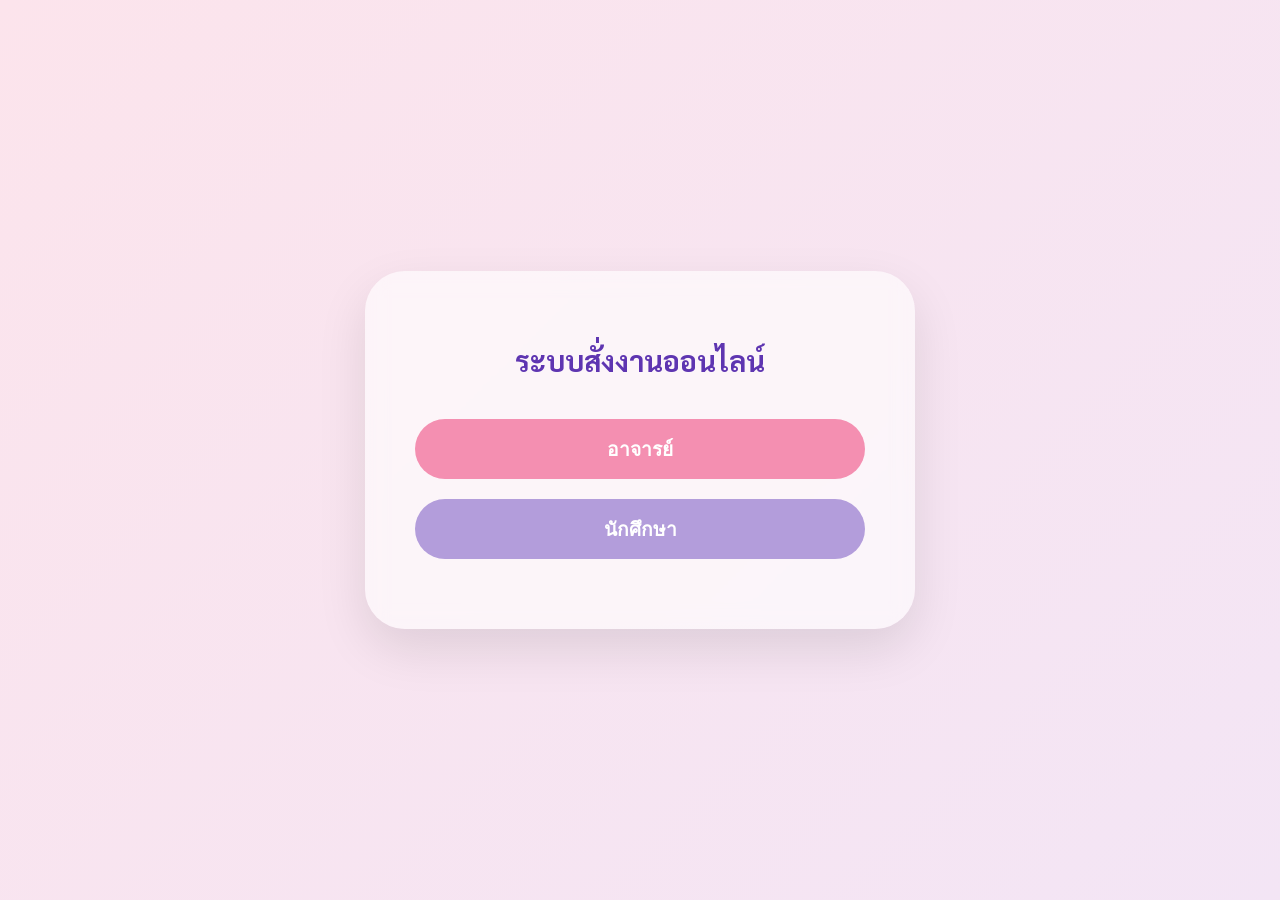
<file: index.html>
<!DOCTYPE html>
<html lang="th">
<head>
    <meta charset="UTF-8">
    <title>เข้าสู่ระบบ - ระบบสั่งงานออนไลน์</title>
    <link href="https://fonts.googleapis.com/css2?family=Sarabun:wght@300;400;700&display=swap" rel="stylesheet">
    <style>
        :root { 
            --main-pink: #f48fb1; 
            --main-purple: #b39ddb;
            --bg-gradient: linear-gradient(135deg, #fce4ec 0%, #f3e5f5 100%); 
        }
        body { 
            font-family: 'Sarabun', sans-serif; 
            background: var(--bg-gradient); 
            min-height: 100vh; margin: 0; display: flex; justify-content: center; align-items: center;
        }
        .login-card { 
            background: rgba(255, 255, 255, 0.6); backdrop-filter: blur(10px);
            border-radius: 40px; padding: 50px; width: 100%; max-width: 450px;
            box-shadow: 0 20px 50px rgba(0,0,0,0.1); text-align: center;
        }
        h1 { color: #5e35b1; margin-bottom: 40px; font-size: 1.8em; }
        .role-btn { 
            width: 100%; padding: 15px; border-radius: 30px; border: none; 
            font-size: 1.2em; font-weight: bold; cursor: pointer; margin-bottom: 20px;
            color: white; transition: 0.3s;
        }
        .btn-teacher { background: var(--main-pink); }
        .btn-student { background: var(--main-purple); }
        .input-group { background: white; border-radius: 15px; padding: 5px 15px; margin-bottom: 15px; }
        .input-group input { border: none; padding: 12px; width: 90%; outline: none; font-family: 'Sarabun'; }
        .btn-submit { background: var(--main-pink); color: white; border: none; padding: 12px 60px; border-radius: 30px; cursor: pointer; font-weight: bold; margin-top: 10px; }
        .btn-back { margin-top: 20px; color: #888; cursor: pointer; font-size: 0.9em; }
    </style>
</head>
<body>

<div class="login-card">
    <div id="roleView">
        <h1>ระบบสั่งงานออนไลน์</h1>
        <button class="role-btn btn-teacher" onclick="showLogin('teacher')">อาจารย์</button>
        <button class="role-btn btn-student" onclick="showLogin('student')">นักศึกษา</button>
    </div>

    <div id="teacherView" style="display: none;">
        <h1>สำหรับอาจารย์</h1>
        <div class="input-group"><input type="text" id="teacherUser" placeholder="ชื่อผู้ใช้"></div>
        <div class="input-group"><input type="password" id="teacherPass" placeholder="รหัสผ่าน"></div>
        <button class="btn-submit" onclick="login('teacher')">เข้าสู่ระบบ</button>
        <div class="btn-back" onclick="showRole()">ย้อนกลับ</div>
    </div>

    <div id="studentView" style="display: none;">
        <h1>สำหรับนักศึกษา</h1>
        <div class="input-group"><input type="text" id="stdID" placeholder="เลขประจำตัวนักศึกษา"></div>
        <div class="input-group"><input type="password" id="stdPass" placeholder="รหัสผ่าน"></div>
        <button class="btn-submit" onclick="login('student')">เข้าสู่ระบบ</button>
        <div class="btn-back" onclick="showRole()">ย้อนกลับ</div>
    </div>
</div>

<script>
    // ⚠️ อย่าลืมเปลี่ยน URL ของคุณที่นี่
    const SCRIPT_URL = "https://script.google.com/macros/s/AKfycbxB6wBp9YqJ_nkwM3ufxLoNPDhiBePu-7I79doawsd48aa_us3AlX0S-P0p_jvdQh0h/exec";

    function showLogin(role) {
        document.getElementById("roleView").style.display = "none";
        document.getElementById(role + "View").style.display = "block";
    }

    function showRole() {
        document.getElementById("roleView").style.display = "block";
        document.getElementById("teacherView").style.display = "none";
        document.getElementById("studentView").style.display = "none";
    }

    async function login(role) {
        let payload = { type: 'login', role: role };
        if(role === 'teacher') {
            payload.username = document.getElementById("teacherUser").value;
            payload.password = document.getElementById("teacherPass").value;
        } else {
            payload.studentID = document.getElementById("stdID").value;
            payload.password = document.getElementById("stdPass").value;
        }

        try {
            const response = await fetch(SCRIPT_URL, { method: 'POST', body: JSON.stringify(payload) });
            const result = await response.json();

            if (result.status === "success") {
                localStorage.setItem("userRole", result.role);
                localStorage.setItem("userName", result.name);
                if(result.role === 'student') {
                    localStorage.setItem("studentID", result.id);
                    localStorage.setItem("myClass", result.classLevel); // เก็บระดับชั้น
                    window.location.href = "detail.html"; 
                } else {
                    window.location.href = "index.html"; 
                }
            } else { alert("ชื่อผู้ใช้หรือรหัสผ่านไม่ถูกต้อง"); }
        } catch (e) { alert("การเชื่อมต่อผิดพลาด"); }
    }
</script>
</body>
</html>
</file>
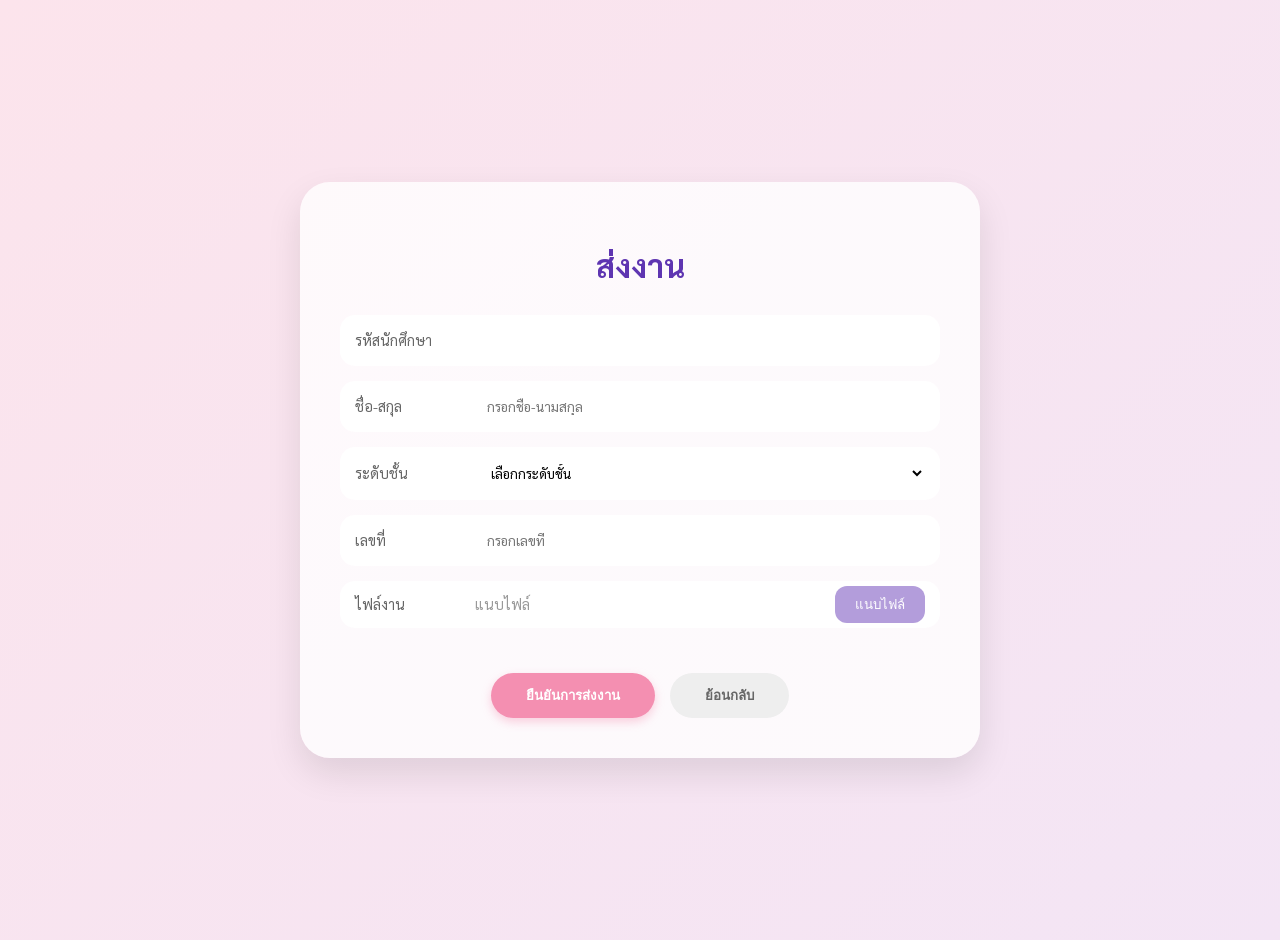
<file: send.html>
<!DOCTYPE html>
<html lang="th">
<head>
    <meta charset="UTF-8">
    <title>ส่งงาน - ระบบสั่งงานออนไลน์</title>
    <link href="https://fonts.googleapis.com/css2?family=Sarabun:wght@300;400;700&display=swap" rel="stylesheet">
    <style>
        :root { 
            --main-pink: #f48fb1; 
            --soft-purple: #f3e5f5; 
            --bg-gradient: linear-gradient(135deg, #fce4ec 0%, #f3e5f5 100%); 
        }
        
        body { 
            font-family: 'Sarabun', sans-serif; 
            background: var(--bg-gradient); 
            min-height: 100vh; margin: 0; padding: 20px;
            display: flex; justify-content: center; align-items: center;
        }

        .send-card { 
            background: rgba(255, 255, 255, 0.8); 
            border-radius: 30px; padding: 40px; 
            width: 100%; max-width: 600px;
            box-shadow: 0 15px 35px rgba(0,0,0,0.1);
            text-align: center;
        }

        h1 { color: #5e35b1; margin-bottom: 30px; font-size: 2em; }

        .input-group { display: flex; align-items: center; margin-bottom: 15px; background: white; border-radius: 15px; padding: 5px 15px; }
        .input-group label { width: 120px; text-align: left; color: #666; font-size: 0.9em; }
        .input-group input, .input-group select { 
            flex: 1; border: none; padding: 12px; font-family: 'Sarabun'; outline: none; background: transparent;
        }

        /* ส่วนแนบไฟล์ */
        .file-upload { display: flex; align-items: center; background: white; border-radius: 15px; padding: 5px 15px; margin-bottom: 25px; }
        .file-upload label { width: 120px; text-align: left; color: #666; font-size: 0.9em; }
        .file-custom { flex: 1; text-align: left; color: #999; font-size: 0.9em; }
        .btn-attach { background: #b39ddb; color: white; border: none; padding: 8px 20px; border-radius: 12px; cursor: pointer; }

        .btn-row { display: flex; justify-content: center; gap: 15px; margin-top: 20px; }
        .btn-confirm { background: var(--main-pink); color: white; border: none; padding: 12px 35px; border-radius: 25px; font-weight: bold; cursor: pointer; box-shadow: 0 4px 10px rgba(244,143,177,0.4); }
        .btn-back { background: #eee; color: #666; border: none; padding: 12px 35px; border-radius: 25px; font-weight: bold; cursor: pointer; }

        #previewArea { display: flex; flex-wrap: wrap; gap: 10px; margin-bottom: 15px; justify-content: center; }
        .preview-img { width: 60px; height: 60px; object-fit: cover; border-radius: 8px; border: 2px solid white; }
    </style>
</head>
<body>

<div class="send-card">
    <h1>ส่งงาน</h1>
    
    <div class="input-group">
        <label>รหัสนักศึกษา</label>
        <input type="text" id="stdID" readonly>
    </div>
    <div class="input-group">
        <label>ชื่อ-สกุล</label>
        <input type="text" id="stdName" placeholder="กรอกชื่อ-นามสกุล">
    </div>
    <div class="input-group">
        <label>ระดับชั้น</label>
        <select id="classLevel">
            <option value="">เลือกกระดับชั้น</option>
            <option value="ม.1">ม.1</option>
            <option value="ม.2">ม.2</option>
            <option value="ม.3">ม.3</option>
            <option value="ม.4">ม.4</option>
            <option value="ม.5">ม.5</option>
            <option value="ม.6">ม.6</option>
        </select>
    </div>
    <div class="input-group">
        <label>เลขที่</label>
        <input type="number" id="stdNo" placeholder="กรอกเลขที่">
    </div>

    <div class="file-upload">
        <label>ไฟล์งาน</label>
        <div class="file-custom" id="fileNameDisp">แนบไฟล์</div>
        <input type="file" id="fileInput" hidden multiple onchange="handleFiles(this)">
        <button class="btn-attach" onclick="document.getElementById('fileInput').click()">แนบไฟล์</button>
    </div>

    <div id="previewArea"></div>

    <div class="btn-row">
        <button class="btn-confirm" onclick="submitWork()">ยืนยันการส่งงาน</button>
        <button class="btn-back" onclick="window.location.href='detail.html'">ย้อนกลับ</button>
    </div>
</div>
<script>
    const SCRIPT_URL = "https://script.google.com/macros/s/AKfycbxB6wBp9YqJ_nkwM3ufxLoNPDhiBePu-7I79doawsd48aa_us3AlX0S-P0p_jvdQh0h/exec"; // ⚠️ อย่าลืมเปลี่ยน URL ตรงนี้

    let uploadedImages = [];

    window.onload = function() {
        document.getElementById("stdID").value = localStorage.getItem("studentID") || "";
        document.getElementById("stdName").value = localStorage.getItem("userName") || "";
        document.getElementById("classLevel").value = localStorage.getItem("myClass") || "";
    }

    function handleFiles(input) {
        const files = input.files;
        uploadedImages = [];
        document.getElementById("previewArea").innerHTML = "";
        document.getElementById("fileNameDisp").innerText = files.length + " ไฟล์ที่เลือก";

        Array.from(files).forEach(file => {
            const reader = new FileReader();
            reader.onload = (e) => {
                uploadedImages.push(e.target.result);
                const img = document.createElement("img");
                img.src = e.target.result;
                img.className = "preview-img";
                document.getElementById("previewArea").appendChild(img);
            };
            reader.readAsDataURL(file);
        });
    }

    async function submitWork() {
    const btn = document.querySelector(".btn-confirm");
    
    // ตรวจสอบข้อมูลเบื้องต้น
    if (uploadedImages.length === 0) {
        alert("❌ กรุณาแนบรูปภาพก่อนครับ");
        return;
    }

    btn.innerText = "⏳ กำลังบันทึกงาน...";
    btn.disabled = true;

    const payload = {
        type: 'submit_assignment',
        studentID: document.getElementById("stdID").value,
        studentName: document.getElementById("stdName").value,
        classLevel: document.getElementById("classLevel").value,
        stdNo: document.getElementById("stdNo").value,
        jobId: localStorage.getItem("activeJobId") || "N/A",
        vicha: localStorage.getItem("activeVicha") || "ทั่วไป",
        fileLink: uploadedImages[0]
    };

    try {
        const response = await fetch(SCRIPT_URL, {
            method: 'POST',
            body: JSON.stringify(payload)
        });
        
        // ถ้าส่งสำเร็จ
        alert("✅ บันทึกงานเรียบร้อยแล้ว!");
        window.location.href = "history.html";

    } catch (error) {
        // กรณี Error แต่บางทีข้อมูลเข้าแล้ว (CORS Issue)
        console.log("Network error but checking success...");
        alert("ส่งงานเสร็จสิ้น!"); 
        window.location.href = "history.html";
    } finally {
        btn.innerText = "ยืนยันการส่งงาน";
        btn.disabled = false;
    }
}
</script>
</body>
</html>
</file>
